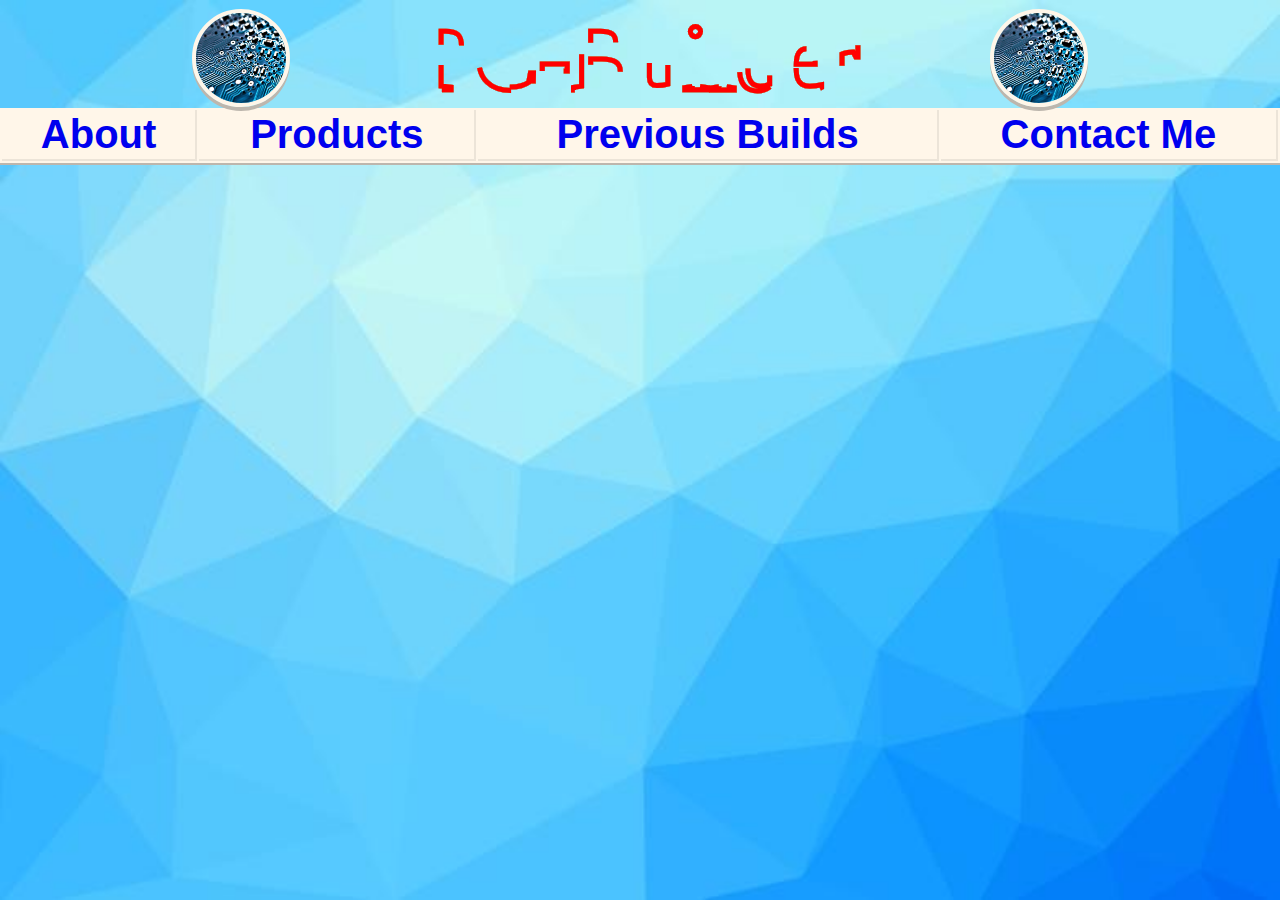
<file: pages/about.html>
<!DOCTYPE html>
<html>
  <head>
    <link rel="stylesheet" href="../stylesheets/about.css" media="screen">
    <link rel="stylesheet" href="../stylesheets/core.css" media="screen">
    <link rel="stylesheet" href="../stylesheets/mobile.css" media="handheld, only screen and (max-device-width:640px)">

    <title>PC Builder</title>
    
  </head>

  <body class="about_background">
    
    <div>
        <!--<p><a href="https://www.kijiji.ca/o-profile/1012850972/listings/1" target="_blank">Link to my Kijiji page!</a></p>
        -->
    </div>
    <div class="header">
        <div class="header_left">
            <img src="../images/circuit_board.jpg">
        </div>
        <div class="header_right">
            <img src="../images/circuit_board.jpg">
        </div>

            <!--
                <h1 id="header_text">Toronto's Premium Gaming Computer Reseller</h1>
            -->


        <svg viewBox="0 0 960 300">
            <symbol id="s-text">
                <text text-anchor="middle" x="50%" y="80%">PC-Builder</text>
            </symbol>
        
            <g class = "g-ants">
                <use xlink:href="#s-text" class="text-copy"></use>
                <use xlink:href="#s-text" class="text-copy"></use>
                <use xlink:href="#s-text" class="text-copy"></use>
                <use xlink:href="#s-text" class="text-copy"></use>
                <use xlink:href="#s-text" class="text-copy"></use>
            </g>
        </svg>
    </div>
    

    <div class="div_table">
    <table class="about_page_table">
    <th><a href="about.html">About</a></th><th><a href="products.html">Products</a></th><th><a href="previousbuilds.html">Previous Builds</a></th><th><a href="contact.html">Contact Me</a></th>
    </table>
    </div>


      <!-- 
    <div class="box">
   
    <p1>
        For the past 
        <p1 id="timeSince"></p1>
        I have been assembling gaming computers exclusively for sale on Kijiji.<br>

        <script>
           
            //first computer built October 1st, 2017

            var originDate = new Date(2017, 10, 1);

            getTimeDifference();

            function getTimeDifference() {
            var currentDate = new Date();
            var computerTime = currentDate - originDate;
            
            var seconds = computerTime/1000;
            var minutes = seconds/60;
            var hours = minutes/60;
            var days = hours/24;
            var years = days/365.25;

            document.getElementById("timeSince").innerHTML = ( 
            Math.floor(years) + " years " 
                + Math.floor(days-(365.25*Math.floor(years))) + " days " 
                + Math.floor(hours-(24*Math.floor(days))) + " hours " 
                + Math.floor(minutes-(60*Math.floor(hours))) + " minutes " 
                + Math.floor(seconds-(60*Math.floor(minutes))) + " seconds," 
                );

                setTimeout (function () {
                    getTimeDifference()
                }, 1000);
                
            }

        </script>

    </p1>
 
        <img src="../images/pc_placeholder1.jpg" alt="2017 First PC Sale">
        
</div>


    <div id="second_image">
    <p id="second_image_text">
        I enjoy building computers, so by creating somewhat of a business out of it I believe I have created a win-win
            situation for both myself and you, the consumer.<br><br>
        While my favourite price range to work in is $500-$700 CAD, since I believe this is where the best 
            ratio of price to performance lies, I do occasionally list computers below and above these amounts.<br><br>
        By purchasing a computer from me, you are guaranteed to be be receiving a well-tuned and high-performing machine.<br><br>
        Why buy from a corporation or a big chain who is charging a huge premium when you can buy local, save a little money,
            and get an equally if not better performing computer?<br><br>
        <a href="products.html">See my available products here...<br></a>
        

    </p>
</div>
-->



  </body>
</html>
</file>
<file: stylesheets/about.css>
.home_image {
    width: 100vw;
    height: 84vh;
}

.header {
    height: 12vh;
}

#header_text {
    font-size: 4vh;
}

.header_left {
    position: absolute;
    left: 15vw;
}

.header_right {
    position: absolute;
    right: 15vw;
}

.header img{
    top: 1vh;
    position: relative;
    height: 10vh;
    object-fit: cover;
    border-radius: 50%;
    
}

h1 {
    position: absolute;
    top: 5%;
    left: 50%;
    transform: translate(-50%, -50%);
    text-align: center;
    font-size: 35px;
    font-family: monospace;
    font-style: italic;
    color: black;
}

.table_of_contents {
    font-size: 20px;
    height: 4vh;

  }

table th, table td, button{
    font-size: 20px;
    display: table-cell;

  }

p {
    text-align: center;
    font-size: 3vh;
}

p1, p2 {
  text-align: left;
  font-size: 2vh;
}

img {
    height: 20vh;
    vertical-align: middle;
    box-shadow: 0px;
    border: 0px;
}

.box {
    display: flex;
    align-items: center;
    margin: auto;
    width: 50vw;

 }


 @import url(https://fonts.googleapis.com/css?family=Montserrat);

/*html, body{
  height: 100%;
  font-weight: 800;
}

body{
  background: #030321;
  font-family: Arial;
}*/

svg {
    
    font: 6em 'Montserrat';
    width: 960px;
    height: 300px;
    
    position: absolute;
    top: 0%;
    left: 50%;
    transform: translate(-50%, -50%);
      

}

.text-copy {
    fill: none;
    stroke: white;
    stroke-dasharray: 6% 29%;
    stroke-width: 5px;
    stroke-dashoffset: 0%;
    animation: stroke-offset 5.5s infinite linear;
}

.text-copy:nth-child(1){
	stroke: blue;
	animation-delay: -1;
}

.text-copy:nth-child(2){
	stroke: orange;
	animation-delay: -2s;
}

.text-copy:nth-child(3){
	stroke: lightcoral;
	animation-delay: -3s;
}

.text-copy:nth-child(4){
	stroke: lightgreen;
	animation-delay: -4s;
}

.text-copy:nth-child(5){
	stroke: red;
	animation-delay: -5s;
}

@keyframes stroke-offset{
	100% {stroke-dashoffset: -35%;}
}
</file>
<file: stylesheets/core.css>
html, body, div, h1, h2, h3, h4, h5, h6, p, img, table, tr, th, td, button {
  margin: 0;
  padding: 0;
  border: 0;
  font-size: 100%;
  font: inherit;
  vertical-align: baseline;
}

body {
  background-image: url("../images/blue_background.jpg");
  background-repeat: repeat;
  background-size: 100vw 100vh;
}

.home_background {
  background-image: url("../images/test_background3.jpg");
  top: 10vh;
  background-repeat: no-repeat;
  background-size: cover;
}

table {
  background: #fff6e9;
  display: table;
  width: 100%;
  border-collapse: separate;
  border-bottom: 2px solid #bdb6ad;
}

tr {
  display: table-row;
}

th, button {
  display: table-cell;
  padding: 2px 10px;
  border: solid #ece4d8;
  border-width: 0 2px 2px 0;
  color: #cd596b;
  font-family: 'Open Sans', Myriad, Calibri, sans-serif;
  font-weight: bold;
  font-size: .85em;
}


a {
  text-decoration: none;
}

h1 {
    text-align: center;
    font-size: 35px;
    font-family: monospace;
    font-style: italic;
}

  table th, table td, button{
    font-size: 40px;
    display: table-cell;
    vertical-align: middle;
  }

p {
    text-align: center;
    font-size: 3vh;
    font-family: 'Segoe UI', Tahoma, Geneva, Verdana, sans-serif;
}

img {
    height: 20vh;
    vertical-align: middle;
    box-shadow: 0px 4px 0px #bdb6ad;
    border: 4px solid #fff6e9;
}

.box {
    position: relative;
    align-items: center;
    margin: 0 auto;
    width: 10vw;
    transform: translate(0%, -15%);
    left: -42%;
 }

 .subtitle, #timeSince {
   color: white;
  font-size: 20px;
 }

 #mapid { 
    height: 500px; 
}


/* products page */

#product_name{
  font-size: 50px;
  color: black;
}

#product_description{
  font-size: 25px;
}

.current_builds_table {
  background-color: white;
  border-radius: 50px 50px 50px 50px;
  display: relative;
  width: 95vw;
  margin-left: auto;
  margin-right: auto;
}

.current_builds_table th {
  border: none;
}

.current_builds_table img {
  border-radius: 50px 50px 50px 50px;
  display: block;
  margin-left: auto;
  margin-right: auto;
  height: 100%;
}

.home_page_table, .products_page_table, .previousbuilds_page_table, .contact_page_table {
  font-variant: small-caps;
  border-radius: 50px 50px 50px 50px;
  position: fixed;
  bottom: 0;
  width: 100%;
  table-layout: fixed;
}











/* previous builds page    */
.previous_builds {
    background-color: white;
    color: black;
    cursor: pointer;
    padding: 18px;
    width: 100%;
    border: none;
    text-align: left;
    outline: none;
    font: 30px 'Raleway';
    border-radius: 50px 50px 50px 50px;
  }

  .previous_builds_table {
    font: 30px 'Raleway';
    border-radius: 50px 50px 50px 50px;
  }
  
  .active, .info:hover {
    background-color: rgb(145, 145, 145);
  }
  
  .collapse {
    padding: 0 18px;
    max-height: 0;
    overflow: hidden;
    transition: max-height 0.2s ease-out;
    background-color: #f1f1f1;
  }

  .preview_image {
    /* */
    text-align: center;

  }

  .preview_description {
    clear: left;
    text-align: left;

  }

  .preview_image img{
    height: 50vh;
    display: block;
    margin: 0 auto;
    
  }

  p3 {
    align-items: center;
    font-size: 30px;
  }

  p4 {
    clear: left;
    font-size: 30px;
  }

  .cpu_list {
    list-style-type: disc;
    line-height: 0.7;
  }

#new_line {
  display: none;
}
</file>
<file: stylesheets/mobile.css>
.header {
  height: 0vh;
}

#title_pages {
  margin-left: 50vw;
  display: none;
}

.header_left {
  display: none;
}

.header_right {
  position: absolute;
  left: 40%;
  top: 6%;
}

h1 {
  display: none;
}

.box {
  align-items: center;
  margin: 0 auto;
  width: 95vw;
  left: 0%;
  top: 38vh;
}

.subtitle, #timeSince {
  color: black;
  text-shadow: 4px 4px lightblue;
 font-size: 20px;
}

.table_of_contents {
  font-size: 40px;
  vertical-align: middle;
  height: 8vh;
  position: fixed;
}

.table_of_contents_pages {
  font-size: 40px;
  vertical-align: middle;
  height: 8vh;
  position: fixed;
  margin-top: 87vh;
}

.current_builds_table {
  position: relative;
  margin-top: 10vh;
}

.current_builds_table img {
  height: 80%;
}

#new_line {
  display: inline;
}

table th, table td{
  font-size: 40px;
  display: table-cell;
  vertical-align: middle;
}

.previous_builds_table {
  position: relative;
  margin-top: 2vh;
  table-layout: fixed;
}

.home_page_table, .products_page_table, .previousbuilds_page_table, .contact_page_table {
  position: fixed;
  bottom: 0;
  width: 100%;
  table-layout: fixed;
}

#mapid { 
  margin-top: 30vh;
  height: 50vh;
  width: 100vw; 
  display: flex;
  font-size: 2vh;
}

.home_image {
  width: 100vw;
  height: 92vh;
}

p {
  text-align: center;
  font-size: 3vh;
}

p1 {
  text-align: center;
  font-size: 36px;
}

#second_image_text {
  text-align: center;
  font-size: 20px;
}

.preview_image img{
  height: 20vh;
  display: block;
  margin: 0 auto;
  
}

.home_background {
  background-image: url("../images/test_background4.jpg");
  background-repeat: no-repeat;
  background-size: 100vw 100vh;
  
  font: normal normal 15px/1.5 Georgia, Palatino,” Palatino Linotype”, Times, “Times New Roman”, serif;
  color: #544943;
  
}

body {
  background-image: url("../images/mobile_background.jpg");
  background-repeat: no-repeat;
  background-size: 100vw 100vh;
  
  font: normal normal 15px/1.5 Georgia, Palatino,” Palatino Linotype”, Times, “Times New Roman”, serif;
  color: #544943;
  
}

svg {
  font: 12em 'Montserrat';
    
  position: absolute;
  top: 30%;
  left: 50%;
  transform: translate(-50%, -50%);
}

#contact_me {
  font: 5em 'Raleway';
  transform: translate(0%, 90%);
}

#extra_specs{
  display: none;
}
</file>
